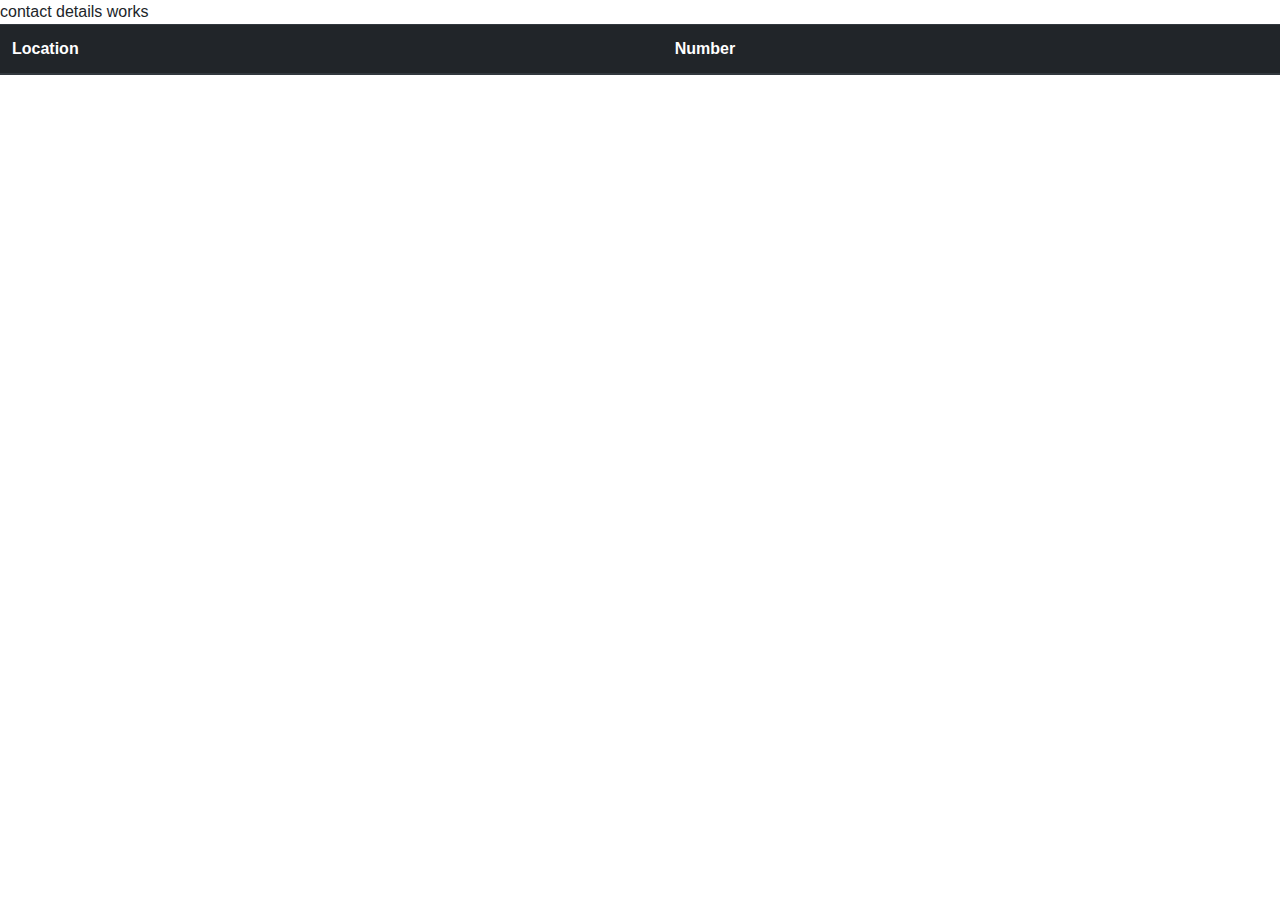
<file: contactdetails.html>
<!DOCTYPE html>
<html lang="en">
  <head>
    <meta charset="UTF-8" />
    <meta http-equiv="X-UA-Compatible" content="IE=edge" />
    <meta name="viewport" content="width=device-width, initial-scale=1.0" />
    <script src="./js/contact.js"></script>
    <link rel="stylesheet" href="./css/main.css" />
    <title>covid</title>
    <link
      rel="stylesheet"
      href="https://maxcdn.bootstrapcdn.com/bootstrap/4.0.0/css/bootstrap.min.css"
      integrity="sha384-Gn5384xqQ1aoWXA+058RXPxPg6fy4IWvTNh0E263XmFcJlSAwiGgFAW/dAiS6JXm"
      crossorigin="anonymous"
    />
    <script
      src="https://code.jquery.com/jquery-3.2.1.slim.min.js"
      integrity="sha384-KJ3o2DKtIkvYIK3UENzmM7KCkRr/rE9/Qpg6aAZGJwFDMVNA/GpGFF93hXpG5KkN"
      crossorigin="anonymous"
    ></script>
    <script
      src="https://cdnjs.cloudflare.com/ajax/libs/popper.js/1.12.9/umd/popper.min.js"
      integrity="sha384-ApNbgh9B+Y1QKtv3Rn7W3mgPxhU9K/ScQsAP7hUibX39j7fakFPskvXusvfa0b4Q"
      crossorigin="anonymous"
    ></script>
    <script
      src="https://maxcdn.bootstrapcdn.com/bootstrap/4.0.0/js/bootstrap.min.js"
      integrity="sha384-JZR6Spejh4U02d8jOt6vLEHfe/JQGiRRSQQxSfFWpi1MquVdAyjUar5+76PVCmYl"
      crossorigin="anonymous"
    ></script>
  </head>
  <body>
    contact details works

    <table class="table">
      <thead class="thead-dark">
        <tr>
          <th scope="col">Location</th>
          <th scope="col">Number</th>
        </tr>
      </thead>
      <tbody>
        <tr id="datatable">
          <th scope="row" class="loc" id="loc"><div class="location"></div></th>
          <td class="loc" class="num" id="num"><div></div></td>
        </tr>
      </tbody>
    </table>
  </body>
</html>
</file>
<file: css/main.css>
.card,
.carddetails {
  box-shadow: 0 4px 8px 0 rgba(0, 0, 0, 0.2);
  transition: 0.3s;
}
.card:hover {
  box-shadow: 0 8px 16px 0 rgba(0, 0, 0, 0.2);
}
.carddetails {
  max-width: 0.5rem;
  margin-left: 10px;
}
.location,
.number {
  font-size: larger;
  font-weight: bolder;
  padding: 10px;
  text-decoration: underline;
}
.location1,
.number1 {
  margin-left: 20px;
}
.contentcard {
  width: 18rem;
  float: left;
  margin-left: 40px;
}
</file>
